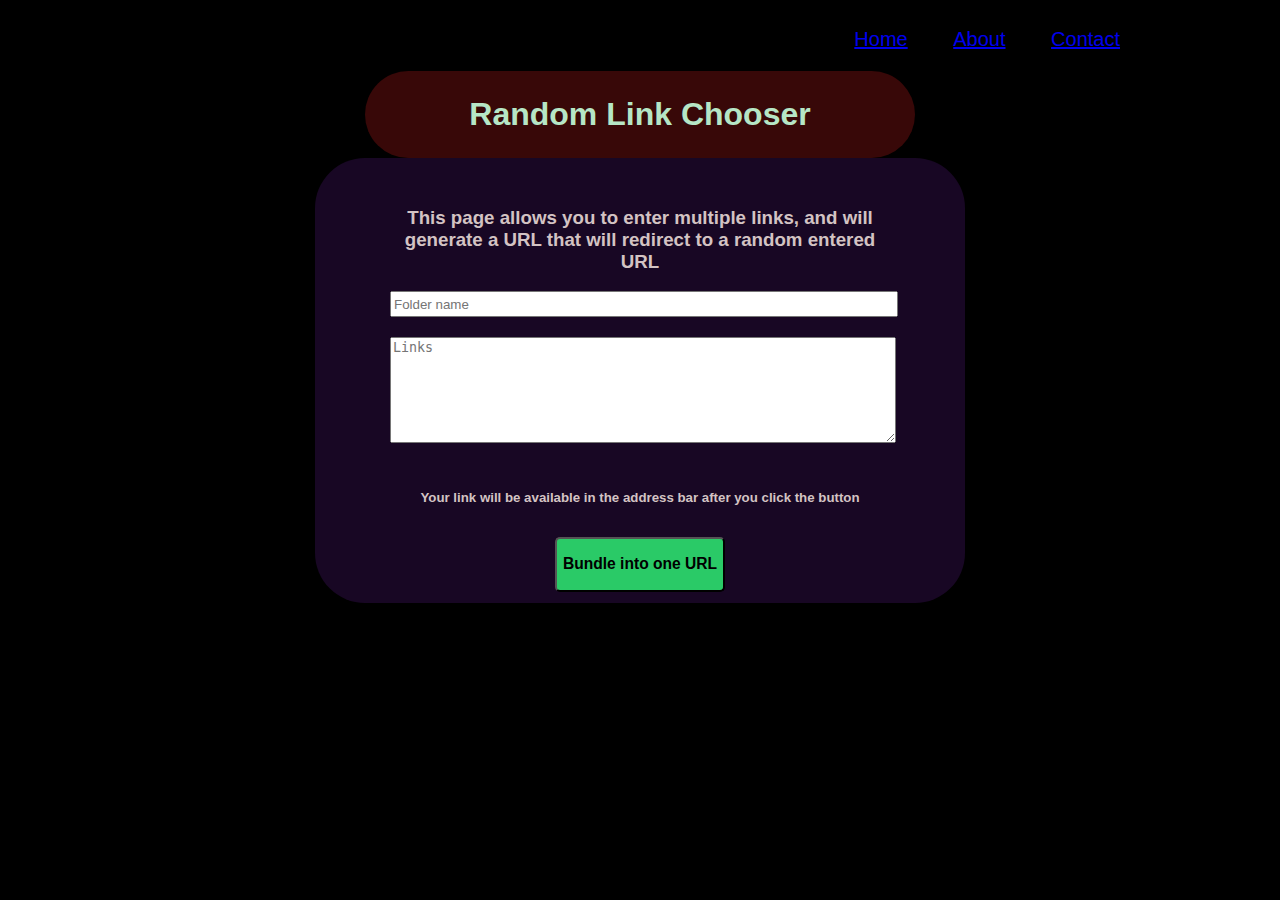
<file: index.html>
<!DOCTYPE html>
<html lang="en">
<head>
    <meta charset="UTF-8">
    <meta name="viewport" content="width=device-width, initial-scale=1.0">
    <meta http-equiv="X-UA-Compatible" content="ie=edge">
    <title>Random Link Chooser</title>
    <link rel="stylesheet" href="styles.css">
    <script src="https://hcaptcha.com/1/api.js" async defer></script>
</head>
<body>
    <nav><ul>
        <li><a href="index.html">Home</a></li>
        <li><a href="about.html">About</a></li>
        <li><a href="contact.html">Contact</a></li>
     
    </ul></nav>
    <h1 id="folder_name"> Random Link Chooser </h1>
    <div style="text-align: center;" class="content">
    <h3 id="redirect_info"> This page allows you to enter multiple links, and will generate a URL that will redirect to a random entered URL </h3>
    <input type="text" id="folderinput" style="width:100%!important;" tabindex="1" placeholder="Folder name">
    <div>  </div>
    
    <textarea class="firstmirror" style="width:100%!important;" data-textarea-id="t_9685F93175_0" id="folderlinks" tabindex="1" placeholder="Links" name="mirror[9685F93175][]" spellcheck="false"></textarea>
 
    <h5 id="redirect_url"> Your link will be available in the address bar after you click the button </h5>
    <form id="myForm" class="form">
            <div class="h-captcha" data-sitekey="291bae3c-0af7-4c99-b045-1cef8bf8d6c4" data-callback="correctCaptcha_index"></div>
    </form>
        <button type = "submit" id = "button_click" onclick="shorturl()"><h3>Bundle into one URL</h3></button>

<script src="https://ajax.googleapis.com/ajax/libs/jquery/3.3.1/jquery.min.js"></script>
<script src="main.js"></script>
    
</div>
</body>
</html>
</file>
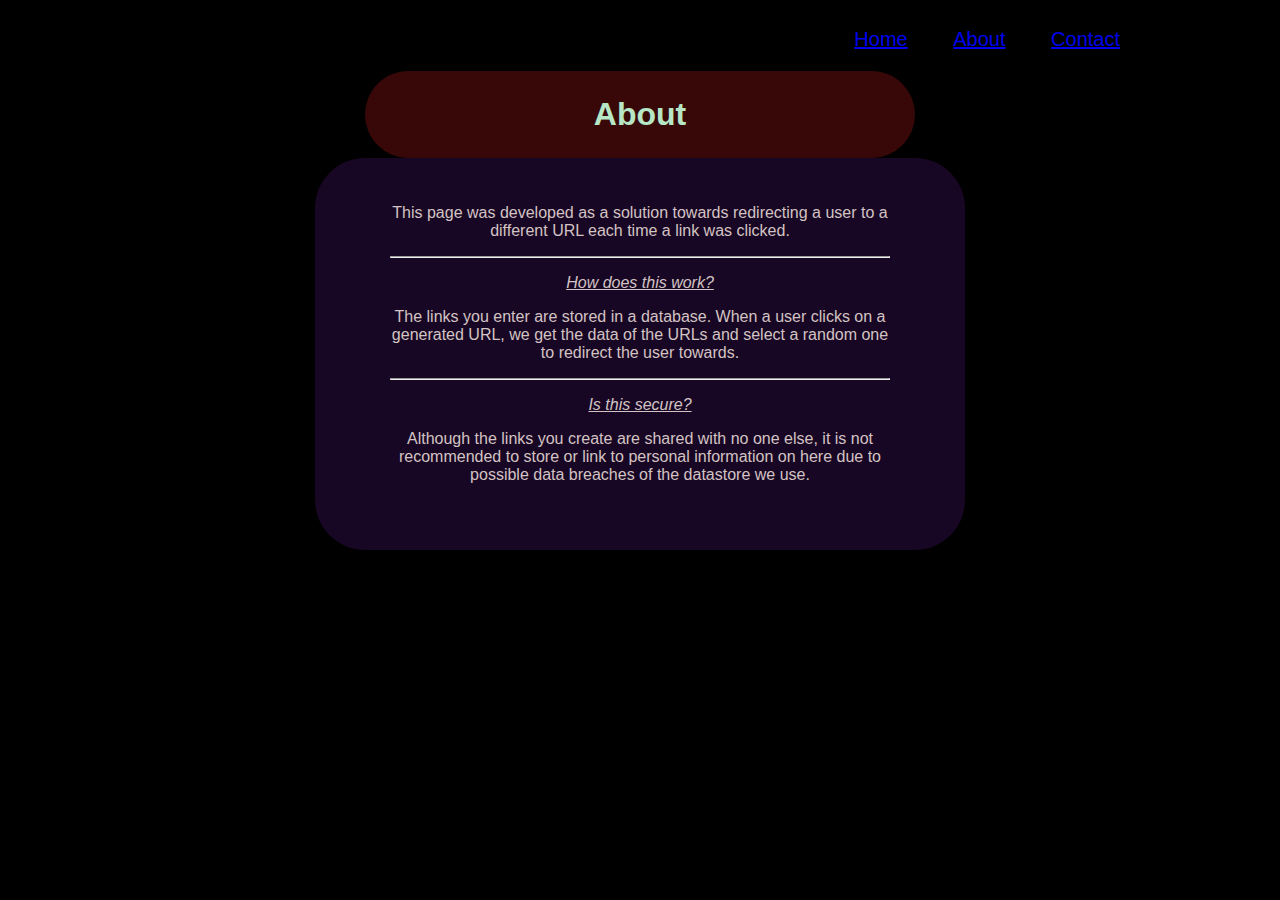
<file: about.html>
<!DOCTYPE html>
<html lang="en">
<head>
    <meta charset="UTF-8">
    <meta name="viewport" content="width=device-width, initial-scale=1.0">
    <meta http-equiv="X-UA-Compatible" content="ie=edge">
    <title>About - Random Link Chooser</title>
    <link rel="stylesheet" href="styles.css">
    <script src="https://hcaptcha.com/1/api.js" async defer></script>
</head>
<body>
    <nav><ul>
        <li><a href="index.html">Home</a></li>
        <li><a href="about.html">About</a></li>
        <li><a href="contact.html">Contact</a></li>
       
    </ul></nav>
    <h1> About </h1>
    <div style="text-align: center;" class="about-content";>
    
    <p> This page was developed as a solution towards redirecting a user to a different URL each time a link was clicked. </p>
    <hr>
    <p><em><u>How does this work?</u></em></p>
    <p>The links you enter are stored in a database. When a user clicks on a generated URL, we get the data of the URLs and select a random one to redirect the user towards.</p>
    <hr>
    <p><em><u>Is this secure?</u></em></p>
    <p>Although the links you create are shared with no one else, it is not recommended to store or link to personal information on here due to possible data breaches of the datastore we use.</p>
    
    
        
</div>
</body>
</html>
</file>
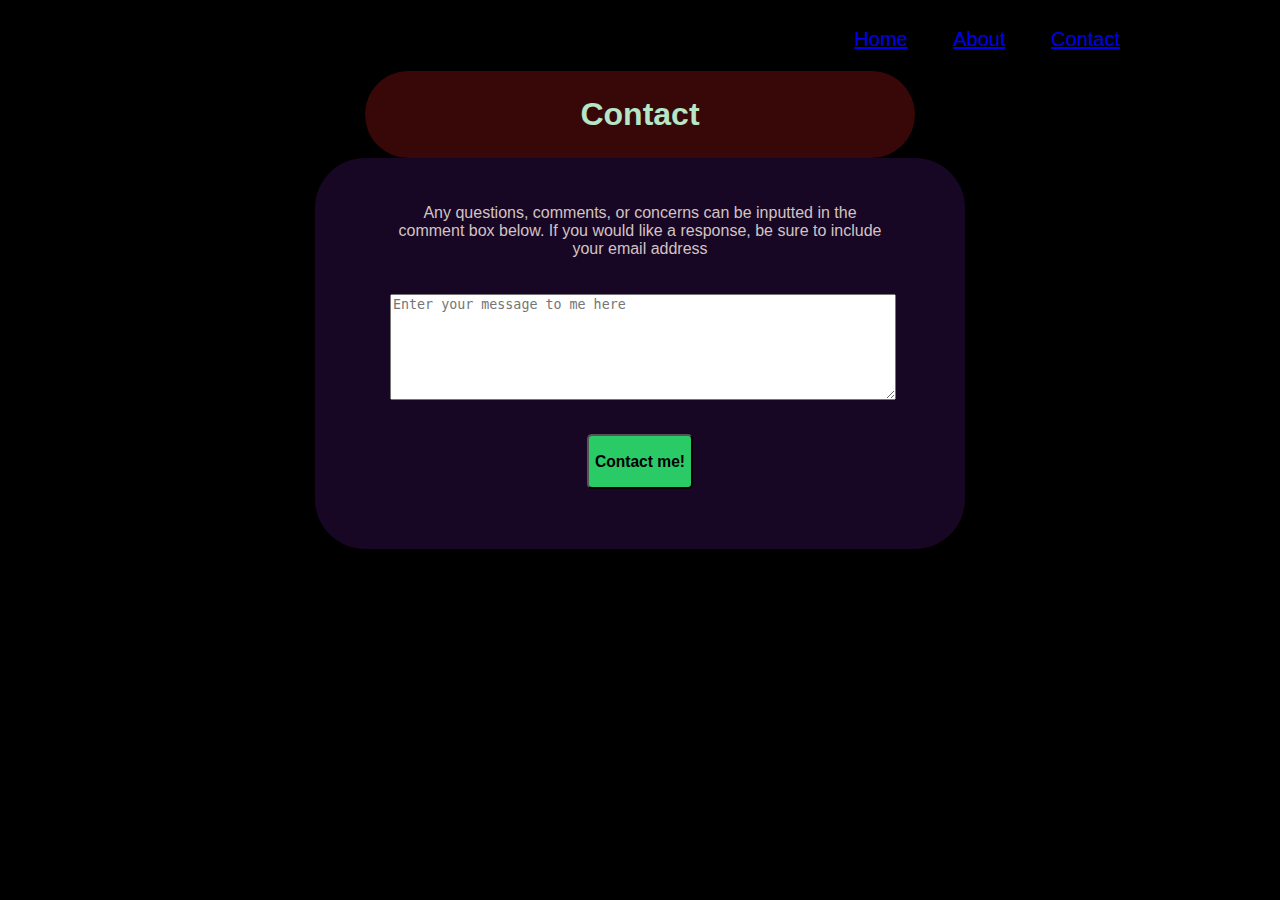
<file: contact.html>
<!DOCTYPE html>
<html lang="en">
<head>
    <meta charset="UTF-8">
    <meta name="viewport" content="width=device-width, initial-scale=1.0">
    <meta http-equiv="X-UA-Compatible" content="ie=edge">
    <title>Contact - Random Link Chooser</title>
    <link rel="stylesheet" href="styles.css">
    <script src="https://hcaptcha.com/1/api.js" async defer></script>
</head>
<body>
    <nav><ul>
        <li><a href="index.html">Home</a></li>
        <li><a href="about.html">About</a></li>
        <li><a href="contact.html">Contact</a></li>
       
    </ul></nav>
    <h1> Contact </h1>
    <div style="text-align: center;" class="about-content";>
    
    <p> Any questions, comments, or concerns can be inputted in the comment box below. If you would like a response, be sure to include your email address </p>
    <form name="algoForm" id="gform" >
            <textarea id="message_area" name="message" style="width:100%!important;" placeholder="Enter your message to me here"></textarea>
            
        </form>
        <form action="https://hcaptcha.com/siteverify" name="captcha-form">
        <div class="h-captcha" data-sitekey="291bae3c-0af7-4c99-b045-1cef8bf8d6c4" data-callback="correctCaptcha"></div>
        </form>
        <button type = "submit" id = "contact" onclick="contact_us()"><h3>Contact me!</h3></button>
        
        <script src="https://ajax.googleapis.com/ajax/libs/jquery/3.3.1/jquery.min.js"></script>
        <script src="main.js"></script>
        
</div>
</body>
</html>
</file>
<file: styles.css>
body{
    background: rgb(0, 0, 0);
    font-family: Helvetica Neue, Helvetica, Arial, sans-serif;
    color: white;
   
    
}

h1{
    color:rgb(182, 230, 198);
    max-width: 500px;
    margin: auto;
    background: rgb(56, 8, 8);
    padding: 25px;
    border-radius: 50px;
    text-align: center;
    overflow-wrap: break-word;
    
}

button{
    background: rgb(42, 202, 103);
    border-radius: 5px;
    margin: 10px;
    
}
.content{
    max-width: 500px;
    margin: auto;
    background: rgb(24, 7, 36);
    padding: 30px 75px 1px 75px;
    border-radius: 50px;
    color: rgb(211, 195, 195);
}
.about-content{
    max-width: 500px;
    margin: auto;
    background: rgb(24, 7, 36);
    padding: 30px 75px 50px 75px;
    border-radius: 50px;
    color: rgb(211, 195, 195);
}
nav{
    max-width: 1000px;
    margin: auto;
    text-align: right;
    font-size: 20px;
    
}
ul{
    margin: 0;
    padding: 0;
    list-style-type: none;
}

li{
    display: inline-block;
    margin: 20px;
}
textarea{
    height:100%;
    min-height: 100px;
    margin: 20px 0px;
}
input{
    min-height: 20px;
}
h5{
    overflow-wrap: break-word;
}
</file>
